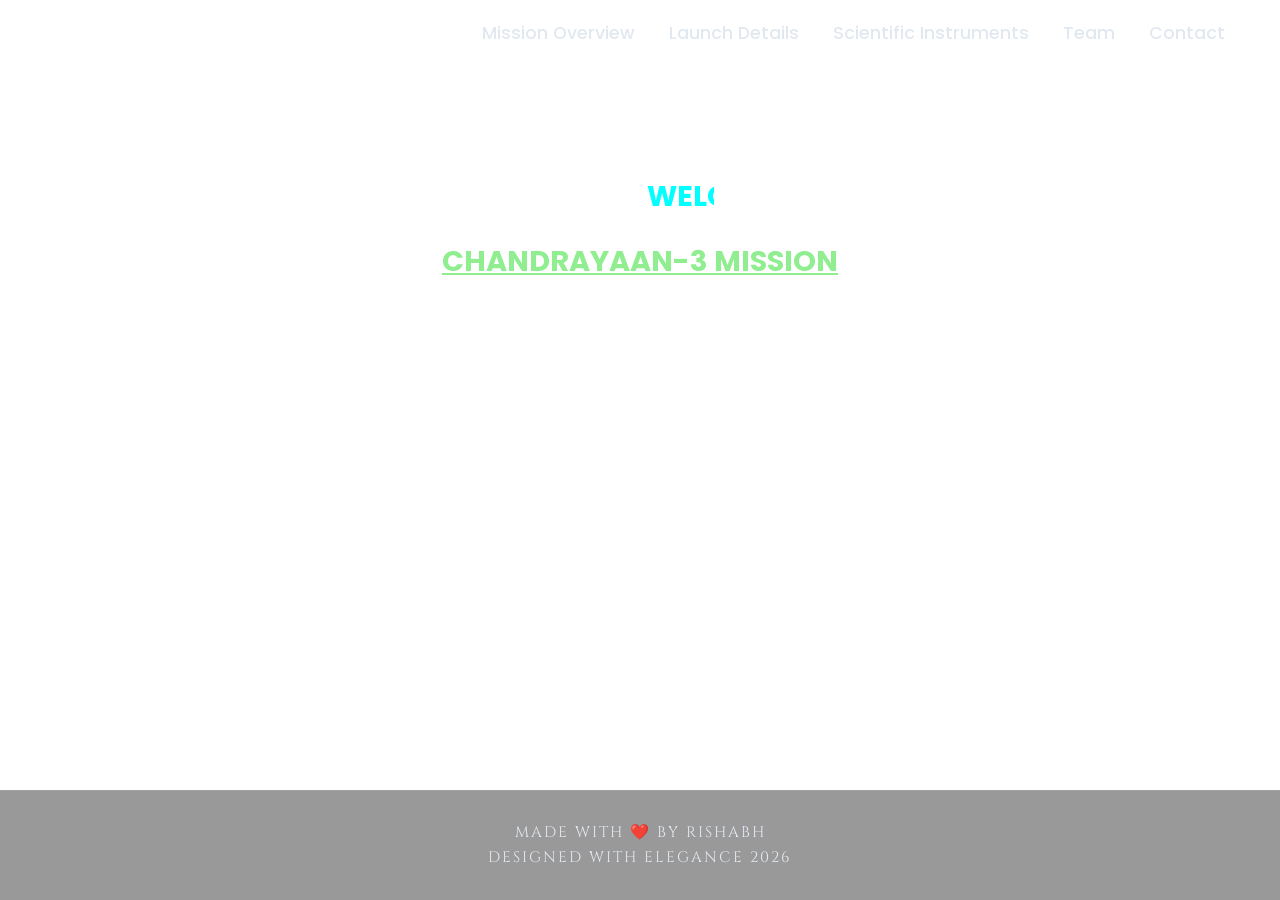
<file: index.html>
<!DOCTYPE html>
<html lang="en">

<head>
    <meta charset="UTF-8">
    <meta name="viewport" content="width=device-width, initial-scale=1.0">

    <link rel="stylesheet" type="text/css" href="styles.css">


    <title>Chandrayaan-3 Mission</title>
    <link rel="icon" type="image/png" href="favicon.png">
</head>

<body>
    <div id="progress-bar"></div>
    <header>
        <div class="logo" style="font-size: 1.5rem; font-weight: bold; color: #fff; letter-spacing: 2px;">
            <a href="index.html" style="color: #fff; text-decoration: none;">CHANDRAYAAN</a>
        </div>
        <div class="hamburger" id="hamburger">
            <span></span>
            <span></span>
            <span></span>
        </div>

        <nav>
            <ul>
                <li><a href="mission_overview.html">Mission Overview</a></li>
                <li><a href="launch_details.html">Launch Details</a></li>
                <li><a href="scientific_instruments.html">Scientific Instruments</a></li>
                <li><a href="team.html">Team</a></li>
                <li><a href="contact.html">Contact</a></li>
            </ul>
        </nav>
    </header>
    <main>
        <div class="title" style="margin-bottom: 30px;">

            <h1>
                <font color="pink"><u>
                        <style>
                            .blink {
                                animation: blinker 1.5s linear infinite;
                                color: aqua;
                                font-family: 'Poppins', sans-serif;
                            }

                            @keyframes blinker {
                                50% {
                                    opacity: 0;
                                }
                            }
                        </style>



                        <marquee class="blink">
                            WELCOME</marquee>
                    </u></font>
            </h1><br>
            <h1 style="color: #90ee90;"><u>CHANDRAYAAN-3 MISSION</u></h1>
        </div>
        <p>
        <h3>
            <marquee scrollamount="15">Welcome to the Chandrayaan-3 mission website. Explore the latest information
                about India's lunar exploration.</marquee>
        </h3>
        </p>
    </main>
    <footer>
        <p>made with ❤️ by Rishabh<br>designed with elegance 2026</p>
    </footer>
    <script>
        window.addEventListener('scroll', () => {
            const winScroll = document.body.scrollTop || document.documentElement.scrollTop;
            const height = document.documentElement.scrollHeight - document.documentElement.clientHeight;
            const scrolled = (winScroll / height) * 100;
            document.getElementById('progress-bar').style.width = scrolled + '%';
        });

        const hamburger = document.getElementById('hamburger');
        const nav = document.querySelector('nav');

        hamburger.addEventListener('click', function() {
            this.classList.toggle('active');
            nav.classList.toggle('open');
        });

        document.addEventListener('click', function(event) {
            if (nav.classList.contains('open') && !hamburger.contains(event.target)) {
                if (event.target.tagName !== 'A') {
                    nav.classList.remove('open');
                    hamburger.classList.remove('active');
                }
            }
        });

        const currentPath = window.location.pathname.split('/').pop() || 'index.html';
        document.querySelectorAll('nav ul li a').forEach(link => {
            if (link.getAttribute('href') === currentPath) {
                link.classList.add('active-link');
            }
        });
    </script>
</body>

</html>
</file>
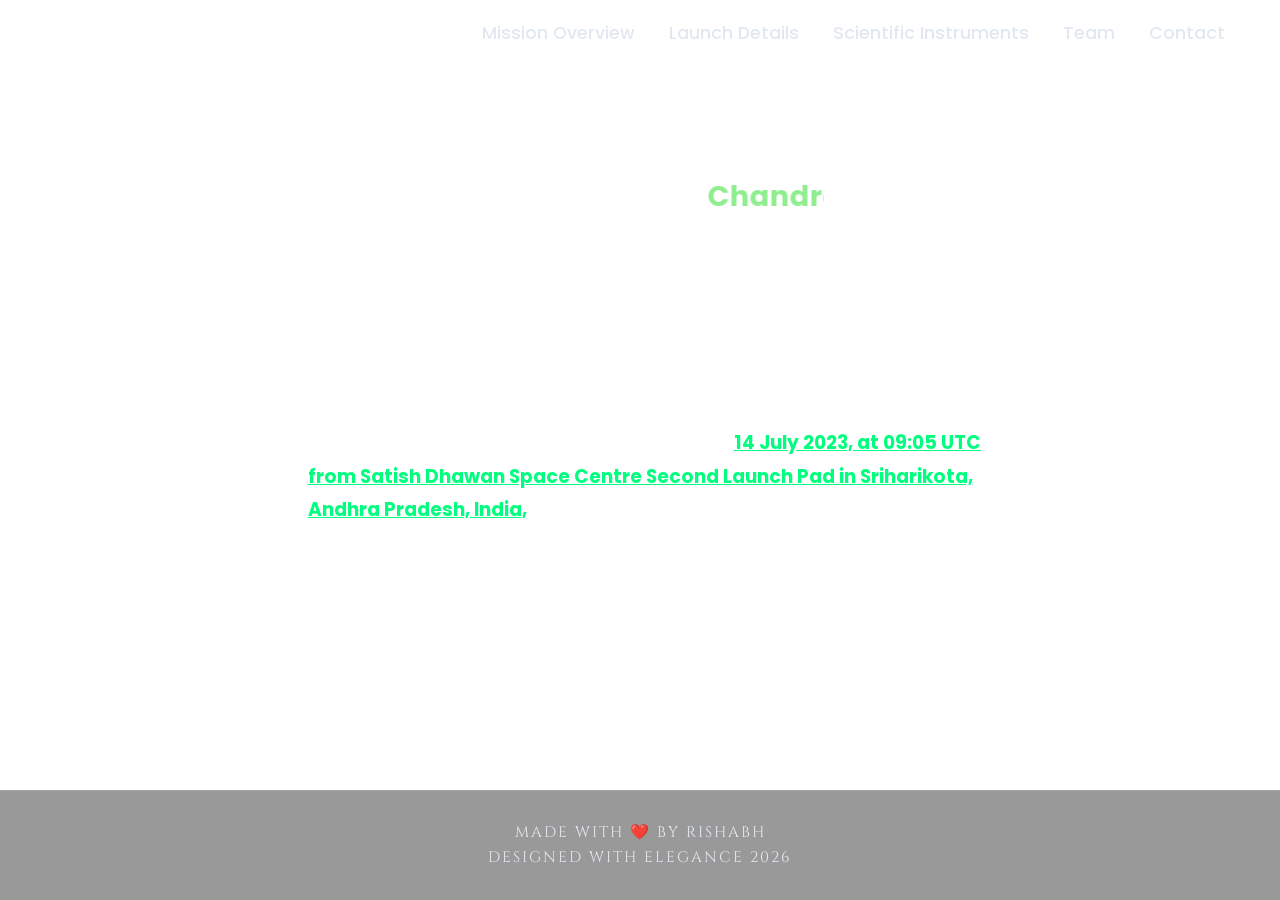
<file: launch_details.html>
<!DOCTYPE html>
<html lang="en">

<head>
    <meta charset="UTF-8">
    <meta name="viewport" content="width=device-width, initial-scale=1.0">
    <link rel="stylesheet" href="styles.css">
    <title>Chandrayaan-3 Mission</title>
    <link rel="icon" type="image/png" href="favicon.png">
</head>

<body>
    <div id="progress-bar"></div>
    <header>
        <div class="logo" style="font-size: 1.5rem; font-weight: bold; color: #fff; letter-spacing: 2px;">
            <a href="index.html" style="color: #fff; text-decoration: none;">CHANDRAYAAN</a>
        </div>
        <div class="hamburger" id="hamburger">
            <span></span>
            <span></span>
            <span></span>
        </div>
        <nav>
            <ul>
                <li><a href="mission_overview.html">Mission Overview</a></li>
                <li><a href="launch_details.html">Launch Details</a></li>
                <li><a href="scientific_instruments.html">Scientific Instruments</a></li>
                <li><a href="team.html">Team</a></li>
                <li><a href="contact.html">Contact</a></li>
            </ul>
        </nav>
    </header>
    <main>
        <div class="title" style="margin-bottom: 30px;">
            <h1 style="color: #90ee90;"><marquee>Chandrayaan-3 Mission</marquee></h1>
        </div>
        <header>
            <p>
            <h2>Launch details</h2>
            </p>
        </header>
    </main>
    <center>
        <p>
        <h3>LVM3 M4, Chandrayaan-3 – Launch vehicle lifting off from<br>
            the second launch pad of SDSC-SHAR, Sriharikota Chandrayaan-3<br>
            waslaunched aboard an LVM3-M4 rocket on <font color="#00FF7F"><u>14 July 2023, at 09:05 UTC<br>
                    from Satish Dhawan Space Centre Second Launch Pad in Sriharikota, <br>
                    Andhra Pradesh, India,</u></font> entering an Earth parking orbit with a perigee <br>
            of 170 km (106 mi) and an apogee of 36,500 km (22,680 mi).</h3>
        </p>


    </center>
    <br>
    <br>
    <br>
    <br>
    <br>
    <br>


    <footer>
        <p>made with ❤️ by Rishabh<br>designed with elegance 2026</p>
    </footer>
    <script>
        window.addEventListener('scroll', () => {
            const winScroll = document.body.scrollTop || document.documentElement.scrollTop;
            const height = document.documentElement.scrollHeight - document.documentElement.clientHeight;
            const scrolled = (winScroll / height) * 100;
            document.getElementById('progress-bar').style.width = scrolled + '%';
        });

        const hamburger = document.getElementById('hamburger');
        const nav = document.querySelector('nav');

        hamburger.addEventListener('click', function() {
            this.classList.toggle('active');
            nav.classList.toggle('open');
        });

        document.addEventListener('click', function(event) {
            if (nav.classList.contains('open') && !hamburger.contains(event.target)) {
                if (event.target.tagName !== 'A') {
                    nav.classList.remove('open');
                    hamburger.classList.remove('active');
                }
            }
        });

        const currentPath = window.location.pathname.split('/').pop() || 'index.html';
        document.querySelectorAll('nav ul li a').forEach(link => {
            if (link.getAttribute('href') === currentPath) {
                link.classList.add('active-link');
            }
        });
    </script>
</body>

</html>
</file>
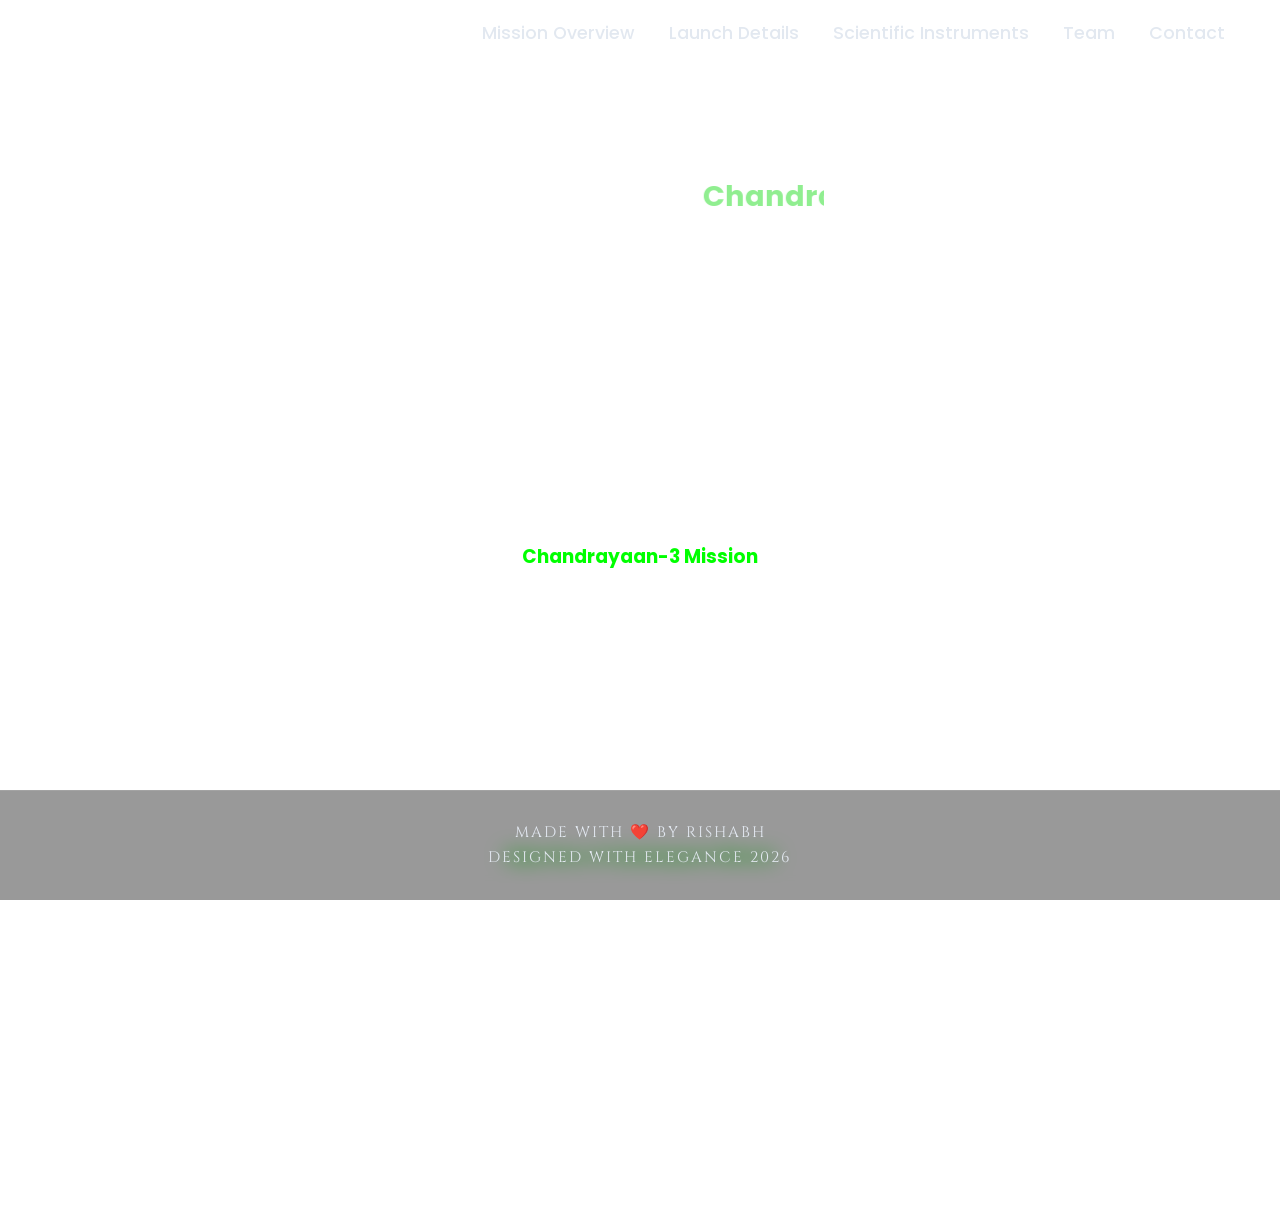
<file: mission_overview.html>
<!DOCTYPE html>
<html lang="en">

<head>
    <meta charset="UTF-8">
    <meta name="viewport" content="width=device-width, initial-scale=1.0">
    <link rel="stylesheet" href="styles.css">
    <title>Chandrayaan-3 Mission</title>
    <link rel="icon" type="image/png" href="favicon.png">
</head>

<body>
    <div id="progress-bar"></div>
    <header>
        <div class="logo" style="font-size: 1.5rem; font-weight: bold; color: #fff; letter-spacing: 2px;">
            <a href="index.html" style="color: #fff; text-decoration: none;">CHANDRAYAAN</a>
        </div>
        <div class="hamburger" id="hamburger">
            <span></span>
            <span></span>
            <span></span>
        </div>
        <nav>
            <ul>
                <li><a href="mission_overview.html">Mission Overview</a></li>
                <li><a href="launch_details.html">Launch Details</a></li>
                <li><a href="scientific_instruments.html">Scientific Instruments</a></li>
                <li><a href="team.html">Team</a></li>
                <li><a href="contact.html">Contact</a></li>
            </ul>
        </nav>
    </header>
    <main>
        <div class="title" style="margin-bottom: 30px;">
            <h1 style="color: #90ee90;">
                <marquee>Chandrayaan-3 Mission</marquee>
            </h1>
        </div>
        <header>
            <p>
            <h3>Mission overview</h3>
            </p>
        </header>
    </main>
    <center>
        <p>"India’s third lunar mission, Chandrayaan – 3 made history on August 23, 2023, by<br> successfully achieving
            a soft landing on the south pole of the moon. With<br> this, India became the first nation to land on the
            moon’s south pole and the <br> fourth (after Russia, the US and China) to land successfully on Earth’s
            only<br> natural satellite. In this article, you will learn all you need to know about the <br> Chandrayaan
            III.<br>

        <h3>
            <font color="#00FF00">Chandrayaan-3 Mission</font>
        </h3>
        The Indian Space Research Organisation (ISRO) had undertaken two previous missions <br> to the moon, namely, the
        Chandrayaan I and the Chandrayaan II.<br> Chandrayaan-1 was launched in 2008 and lasted till <br> 2009 after
        communications to it were lost. The mission, among other things, tested a <br> crash landing on the lunar
        surface. Chandrayaan-2, launched in 2019 <br> attempted a soft landing on the moon but failed. The third
        mission,<br> Chandrayaan-3 took into account the drawbacks and lessons learnt from the <br> second mission and
        successfully achieved soft landing.<br>
        <h5>
            <font color="#00FF00">Objectives of Chandrayaan 3 Mission</font>
        </h5>
        <center>
            → To demonstrate a safe and soft landing on the lunar surface<br>
            → To demonstrate rover roving on the moon<br>
            → To conduct in-situ scientific experiments<br></center>
    </center>
    <br>
    <br>
    <br>


    <footer>
        <p>made with ❤️ by Rishabh<br>designed with elegance 2026</p>
    </footer>
    <script>
        window.addEventListener('scroll', () => {
            const winScroll = document.body.scrollTop || document.documentElement.scrollTop;
            const height = document.documentElement.scrollHeight - document.documentElement.clientHeight;
            const scrolled = (winScroll / height) * 100;
            document.getElementById('progress-bar').style.width = scrolled + '%';
        });

        const hamburger = document.getElementById('hamburger');
        const nav = document.querySelector('nav');

        hamburger.addEventListener('click', function() {
            this.classList.toggle('active');
            nav.classList.toggle('open');
        });

        document.addEventListener('click', function(event) {
            if (nav.classList.contains('open') && !hamburger.contains(event.target)) {
                if (event.target.tagName !== 'A') {
                    nav.classList.remove('open');
                    hamburger.classList.remove('active');
                }
            }
        });

        const currentPath = window.location.pathname.split('/').pop() || 'index.html';
        document.querySelectorAll('nav ul li a').forEach(link => {
            if (link.getAttribute('href') === currentPath) {
                link.classList.add('active-link');
            }
        });
    </script>
</body>

</html>
</file>
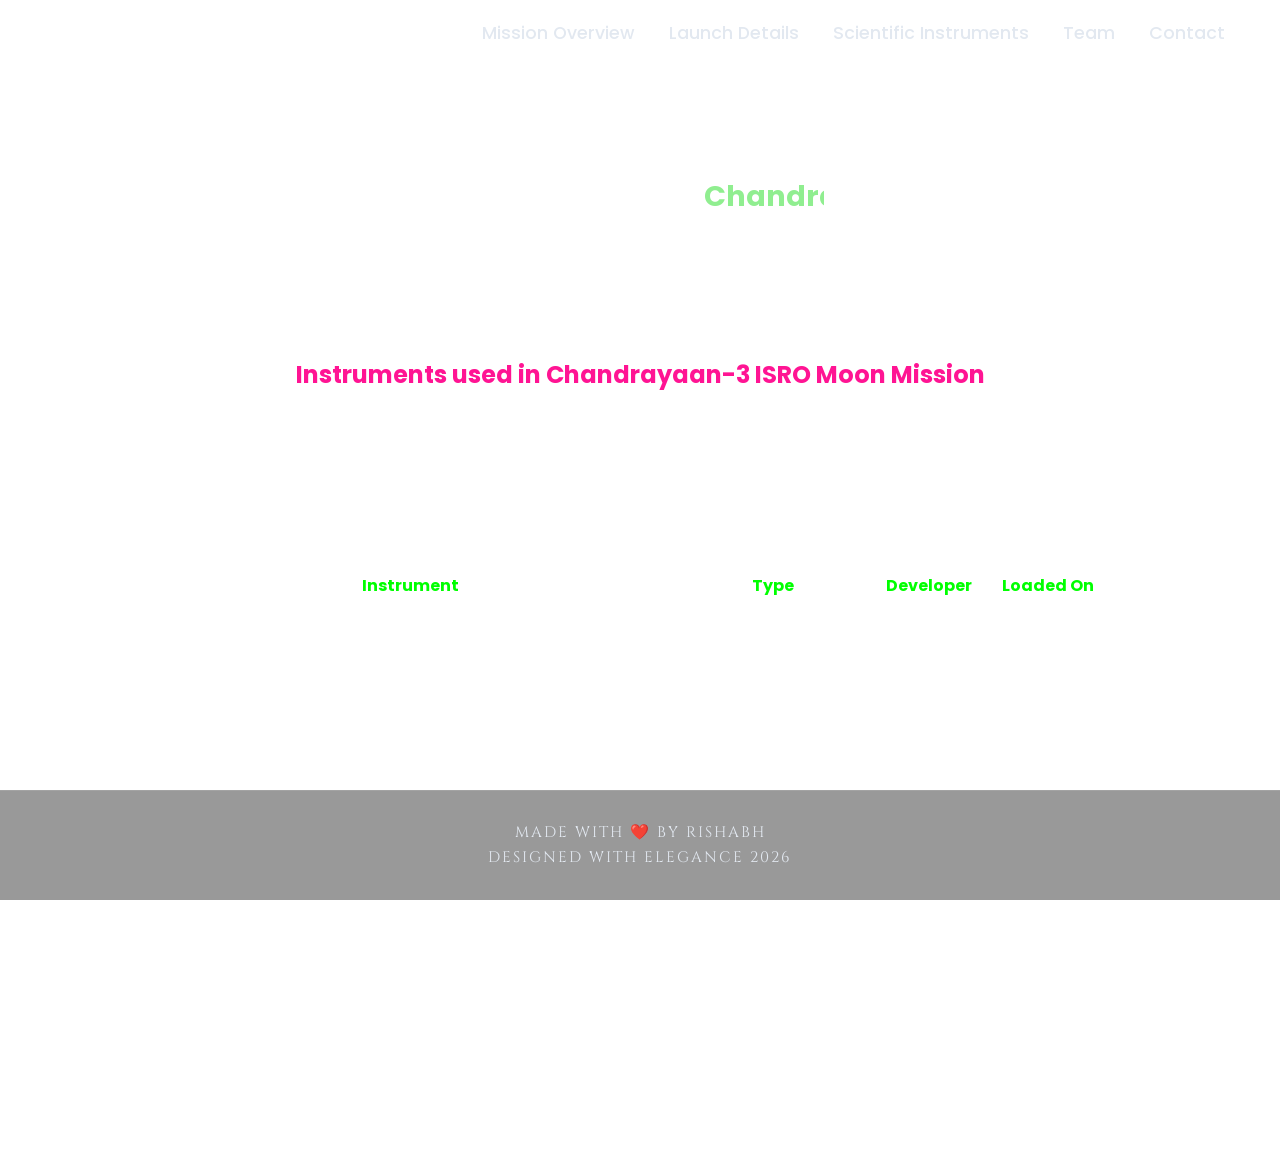
<file: scientific_instruments.html>
<!DOCTYPE html>
<html lang="en">

<head>
    <meta charset="UTF-8">
    <meta name="viewport" content="width=device-width, initial-scale=1.0">
    <link rel="stylesheet" href="styles.css">
    <title>Chandrayaan-3 Mission</title>
    <link rel="icon" type="image/png" href="favicon.png">
</head>

<body>
    <div id="progress-bar"></div>
    <header>
        <div class="logo" style="font-size: 1.5rem; font-weight: bold; color: #fff; letter-spacing: 2px;">
            <a href="index.html" style="color: #fff; text-decoration: none;">CHANDRAYAAN</a>
        </div>
        <div class="hamburger" id="hamburger">
            <span></span>
            <span></span>
            <span></span>
        </div>
        <nav>
            <ul>
                <li><a href="mission_overview.html">Mission Overview</a></li>
                <li><a href="launch_details.html">Launch Details</a></li>
                <li><a href="scientific_instruments.html">Scientific Instruments</a></li>
                <li><a href="team.html">Team</a></li>
                <li><a href="contact.html">Contact</a></li>
            </ul>
        </nav>
    </header>
    <main>
        <div class="title" style="margin-bottom: 30px;">
            <h1 style="color: #90ee90;"><marquee>Chandrayaan-3 Mission</marquee></h1>
        </div>
        <header>
            <p>
            <h3>Scientific instrument</h3>
            </p>
        </header>
    </main>
    <center>
        <p>
        <h2>
            <font color="#FF1493">Instruments used in Chandrayaan-3 ISRO Moon Mission</font>
            <h2>
                <h3>Embedded within the Chandrayaan 3 mission is a multitude of pivotal scientific instruments, <br>
                    curated to propel the fulfilment of its mission objectives: an in-depth analysis of the lunar <br>
                    landscape, its elemental constitution, and atmospheric dynamics. This arsenal of instruments
                    encompasses:<br></h3>
                <table>
                    <tr>
                        <th>
                            <font color="#00FF00">Instrument</font>
                        </th>
                        <th>
                            <font color="#00FF00">Type</font>
                        </th>
                        <th>
                            <font color="#00FF00">Developer</font>
                        </th>
                        <th>
                            <font color="#00FF00">Loaded On</font>
                        </th>
                    </tr>
                    <tr>
                        <td>ILSA (Instrument for Lunar Seismic Activity)</td>
                        <td>Seismometer</td>
                        <td>LEOS</td>
                        <td>Lander Module</td>
                    </tr>
                    <tr>
                        <td>RAMBHA-LP (Radar for Moon Bound Experiments)</td>
                        <td>Langmuir Probe</td>
                        <td>SPL/VSSC</td>
                        <td>Lander Module</td>
                    </tr>
                    <tr>
                        <td>CHASTE (Chandrayaan-3 Surface Thermophysical Experiment)</td>
                        <td>Thermal Probe</td>
                        <td>SPL/VSSC</td>
                        <td>Lander Module</td>
                    </tr>
                    <tr>
                        <td>LRA (Laser Retroreflector Array)</td>
                        <td>Retroreflector</td>
                        <td>NASA</td>
                        <td>Lander Module</td>
                    </tr>
                    <tr>
                        <td>APXS (Alpha Particle X-ray Spectrometer)</td>
                        <td>X-ray Spectrometer</td>
                        <td>PRL</td>
                        <td>Rover Module</td>
                    </tr>
                    <tr>
                        <td>LIBS (Laser-Induced Breakdown Spectroscopy)</td>
                        <td>Laser-based Spectrometer</td>
                        <td>LEOS</td>
                        <td>Rover Module</td>
                    </tr>
                    <tr>
                        <td>SHAPE (Spectro-polarimeter)</td>
                        <td>Spectro-polarimeter</td>
                        <td>URSC</td>
                        <td>Propulsion Module</td>
                    </tr>
                </table>
    </center>
    <br>
    <br>
    <br>
    <br>
    <br>
    <br>


    <footer>
        <p>made with ❤️ by Rishabh<br>designed with elegance 2026</p>
    </footer>
    <script>
        window.addEventListener('scroll', () => {
            const winScroll = document.body.scrollTop || document.documentElement.scrollTop;
            const height = document.documentElement.scrollHeight - document.documentElement.clientHeight;
            const scrolled = (winScroll / height) * 100;
            document.getElementById('progress-bar').style.width = scrolled + '%';
        });

        const hamburger = document.getElementById('hamburger');
        const nav = document.querySelector('nav');

        hamburger.addEventListener('click', function() {
            this.classList.toggle('active');
            nav.classList.toggle('open');
        });

        document.addEventListener('click', function(event) {
            if (nav.classList.contains('open') && !hamburger.contains(event.target)) {
                if (event.target.tagName !== 'A') {
                    nav.classList.remove('open');
                    hamburger.classList.remove('active');
                }
            }
        });

        const currentPath = window.location.pathname.split('/').pop() || 'index.html';
        document.querySelectorAll('nav ul li a').forEach(link => {
            if (link.getAttribute('href') === currentPath) {
                link.classList.add('active-link');
            }
        });
    </script>
</body>

</html>
</file>
<file: styles.css>
@import url('https://fonts.googleapis.com/css2?family=Poppins:wght@300;400;600&display=swap');
@import url('https://fonts.googleapis.com/css2?family=Cinzel:wght@400;600&display=swap');

body {
    font-family: 'Poppins', sans-serif;
    margin: 0;
    padding: 0 0 120px 0;
    background-image: url("https://wallpapercave.com/dwp1x/wp12566827.jpg");
    color: #fff;
    cursor: url('[data-uri]') 0 0, auto;
}

a, button, input[type=submit] {
    cursor: url('[data-uri]') 0 0, pointer;
}

#progress-bar {
    position: fixed;
    top: 0;
    left: 0;
    height: 4px;
    background: linear-gradient(to right, #00e5ff, #d8b4fe);
    width: 0%;
    z-index: 99999;
    box-shadow: 0 0 15px rgba(0, 229, 255, 0.6);
    border-radius: 0 2px 2px 0;
}

body > header {
    box-sizing: border-box;
    color: #90ee90;
    /* aqua text */
    padding: 15px 40px;
    text-align: center;
    animation: fadeInDown 1s ease;
    position: fixed;
    top: 0;
    left: 0;
    width: 100%;
    z-index: 1000;
    background: rgba(255, 255, 255, 0.1);
    backdrop-filter: blur(15px);
    -webkit-backdrop-filter: blur(15px);
    border-bottom: 1px solid rgba(255, 255, 255, 0.2);
    display: flex;
    justify-content: space-between;
    align-items: center;
}

.title {
    flex-grow: 1;
    text-align: center;
}

.title h1 {
    margin: 5px 0;
    font-size: 1.8rem;
}

body > header img {
    width: 150px;
    /* Adjust the size of the logo */
    height: auto;
    margin-right: 10px;
}

h1 {
    display: inline-block;
}

nav ul {
    list-style-type: none;
    margin: 0;
    padding: 0;
}

nav ul li {
    display: inline-block;
    margin: 0 15px;
    animation: fadeIn 1s ease;
}

nav a {
    text-decoration: none;
    color: #e2e8f0;
    font-weight: 500;
    font-size: 1.1rem;
    padding: 5px 0;
    transition: all 0.3s ease;
    position: relative;
}

nav a::after {
    content: '';
    position: absolute;
    width: 0;
    height: 2px;
    bottom: -2px;
    left: 50%;
    transform: translateX(-50%);
    background-color: #00e5ff;
    transition: width 0.3s ease;
}

nav a:hover {
    color: #00e5ff;
}

nav a:hover::after {
    width: 100%;
}

main {
    padding: 20px;
    margin: 150px auto 0 auto;
    max-width: 1000px;
    animation: zoomIn 1s ease;
    text-align: center;
}

center {
    display: block;
    max-width: 1000px;
    margin: 0 auto 50px auto;
    padding: 0 20px;
    line-height: 1.8;
}

center img {
    display: block;
    margin: 30px auto;
    border-radius: 12px;
    box-shadow: 0 8px 24px rgba(0,0,0,0.5);
    max-width: 80%;
    height: auto;
}

footer {
    text-align: center;
    padding: 15px;
    position: fixed;
    bottom: 0;
    left: 0;
    width: 100%;
    box-sizing: border-box;
    z-index: 1000;
    background: rgba(0, 0, 0, 0.4);
    backdrop-filter: blur(10px);
    -webkit-backdrop-filter: blur(10px);
    border-top: 1px solid rgba(255, 255, 255, 0.1);
    color: #e2e8f0;
    font-size: 0.95rem;
    line-height: 1.6;
    animation: fadeInUp 2s ease;
    font-family: 'Cinzel', serif;
    text-transform: uppercase;
    letter-spacing: 2px;
}

/* Keyframe animations */
@keyframes fadeIn {
    from {
        opacity: 0;
    }

    to {
        opacity: 1;
    }
}

@keyframes fadeInDown {
    from {
        transform: translateY(-20px);
        opacity: 0;
    }

    to {
        transform: translateY(0);
        opacity: 1;
    }
}

@keyframes zoomIn {
    from {
        transform: scale(0.8);
        opacity: 0;
    }

    to {
        transform: scale(1);
        opacity: 1;
    }
}

@keyframes fadeInUp {
    from {
        transform: translateY(20px);
        opacity: 0;
    }

    to {
        transform: translateY(0);
        opacity: 1;
    }
}

/* Mobile Responsive Design */
.hamburger {
    display: none;
    flex-direction: column;
    cursor: pointer;
    gap: 6px;
    z-index: 1001;
}

.hamburger span {
    width: 28px;
    height: 3px;
    background-color: #00e5ff;
    transition: all 0.3s ease;
    border-radius: 3px;
}

@media (max-width: 768px) {
    .hamburger {
        display: flex;
    }

    body > header nav {
        position: fixed;
        top: 0;
        right: -100%;
        width: 280px;
        height: 100vh;
        background: rgba(0, 0, 0, 0.3);
        backdrop-filter: blur(50px);
        -webkit-backdrop-filter: blur(50px);
        box-shadow: -10px 0 30px rgba(0, 0, 0, 0.2);
        display: flex;
        flex-direction: column;
        justify-content: flex-start;
        align-items: flex-start;
        padding-top: 100px;
        padding-left: 30px;
        transition: right 0.4s ease;
        z-index: 1000;
        border-left: 1px solid rgba(255, 255, 255, 0.1);
    }

    body > header nav::before {
        content: "";
        position: fixed;
        top: 0;
        left: 0;
        width: 100vw;
        height: 100vh;
        background: rgba(0, 0, 0, 0.7);
        backdrop-filter: blur(10px);
        -webkit-backdrop-filter: blur(10px);
        z-index: -1;
        opacity: 0;
        visibility: hidden;
        transition: opacity 0.4s ease;
    }

    body > header nav.open::before {
        opacity: 1;
        visibility: visible;
    }

    body > header nav.open {
        right: 0;
    }

    body > header nav ul {
        flex-direction: column;
        align-items: flex-start;
        gap: 0;
        padding: 0;
        margin: 0;
        width: 100%;
    }

    body > header nav ul li {
        width: 90%;
        text-align: left;
        border-bottom: 1px solid rgba(255, 255, 255, 0.15);
        padding: 20px 0;
    }

    body > header nav ul li:last-child {
        border-bottom: none;
    }

    body > header nav ul li a {
        font-size: 1.1rem;
        letter-spacing: 2px;
        text-transform: uppercase;
        color: #fff;
        transition: color 0.3s ease;
    }

    body > header nav ul li a.active-link, body > header nav ul li a:hover {
        color: #b700ff;
        font-weight: bold;
    }

    .hamburger.active span:nth-child(1) {
        transform: translateY(9px) rotate(45deg);
        background-color: #fff;
    }
    .hamburger.active span:nth-child(2) {
        opacity: 0;
    }
    .hamburger.active span:nth-child(3) {
        transform: translateY(-9px) rotate(-45deg);
        background-color: #fff;
    }

    main, .center, .container, .title {
        text-align: center !important;
        padding-left: 15px !important;
        padding-right: 15px !important;
        box-sizing: border-box;
    }

    .title h1 {
        font-size: 1.5rem !important;
    }

    p {
        font-size: 0.95rem;
    }
}
</file>
